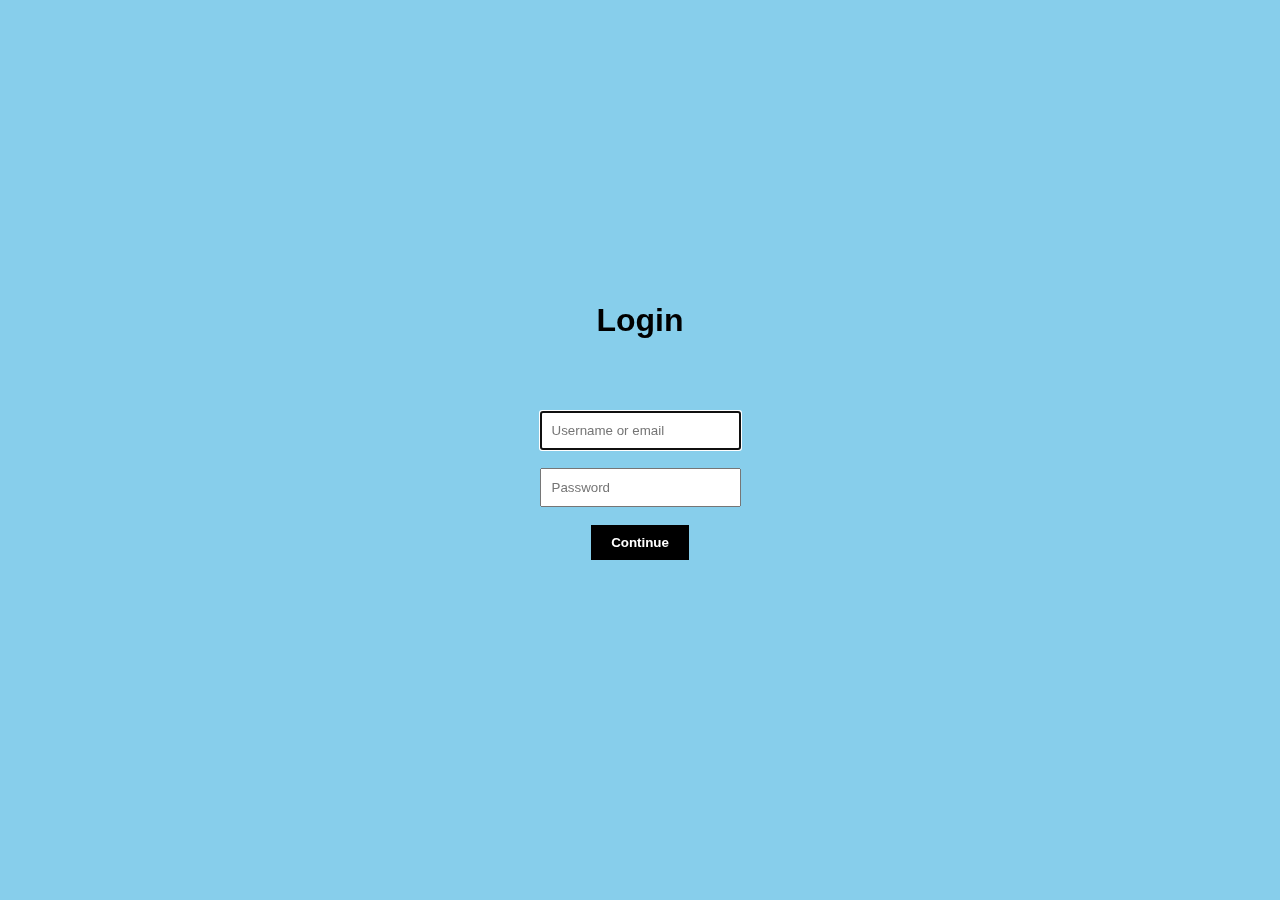
<file: login.html>
<!DOCTYPE html>
<head>
    <meta name="viewport" content="width=device-width, initial-scale=1.0">
    <meta charset="utf-8">
    <title>Login / Sign Up Form</title>
    <!-- <link rel="shortcut icon" href="/assets/favicon.ico"> -->
    <link rel="stylesheet" href="./style.css">
</head>
<body>
    <div class="container login__container">
        
            
            <div class="login__div">
                <h1 class="form__title">Login</h1><br><br><br><br>
            
                <input type="text" class="form__input" autofocus placeholder="Username or email"></input>
               
            <br> <br>
            
                <input type="password" class="form__input" autofocus placeholder="Password"></input>
               
           
            <br> <br>
			
            <a href="./index.html"><button  type="submit">Continue</button></a><br> <br>
           
            <!-- <p class="form__text">
                <a href="#" class="form__link">Forgot your password?</a>
            </p>
            <p class="form__text">
                <a class="form__link" href="./" id="linkCreateAccount">Don't have an account? Create account</a>
            </p> -->

            </div>
           
            
                
            <br><br><br>
        
            <!-- <h1 class="form__title">Create Account</h1>
            <div class="form__message form__message--error"></div>
            <div class="form__input-group">
                <input type="text" id="signupUsername" class="form__input" autofocus placeholder="Username" />
                <div class="form__input-error-message"></div>
            </div>
            <div class="form__input-group">
                <input type="text" class="form__input" autofocus placeholder="Email Address" />
                <div class="form__input-error-message"></div>
            </div>
            <div class="form__input-group">
                <input type="password" class="form__input" autofocus placeholder="Password" />
                <div class="form__input-error-message"></div>
            </div>
            <div class="form__input-group">
                <input type="password" class="form__input" autofocus placeholder="Confirm password" />
                <div class="form__input-error-message"></div>
            </div>
            <button class="form__button" type="submit">Continue</button>
            <p class="form__text">
                <a class="form__link" href="./" id="linkLogin">Already have an account? Sign in</a>
            </p> -->
        
    </div>
    <!-- <script src="./src/main.js"></script> -->
</body>
</html>
</file>
<file: style.css>
*{
	 padding:0;
	  margin:0; 
	  box-sizing: border-box; 
	  font-family: sans-serif;
	}
	header{
	width: 100%;
	height: 100vh;
	
	
}

.form_button{
	z-index:-1;
}


html{
	scroll-behaviour: smooth;
}

	nav{
	width: 100%;
	height: 70px;
	border-bottom: 1px solid grey;
	box-shadow: 2px 0px 5px grey;
	display: flex;
	justify-content: space-around;
	align-items: center;
	position: fixed;
	top:0;
	z-index: 1;
	background: white;
}
.logo{
	font-size: 50px;
	font-weight: bold;
}

.menu a{
	text-decoration: none;
	font-size: 20px;
	color: black;
	padding: 10px 20px;
	margin:5px;
	font-weight: bold;
}

.container{
	display: flex;
	justify-content: center;
	align-items: center;
	transform-style: preserve-3d;
	transform-origin: center;
	perspective: 2000px;
}

.left{
	flex-basis: 50%;
	animation:animate 3s linear infinite;

}
@keyframes animate{
	0%{
		transform: scale(1.1);
	}
		50%{
		transform: scale(1);
	}
		100%{
		transform: scale(1.1);
	}
}
.right{
	flex-basis: 50%;
	max-width: 400px;
	margin-left:100px;


}
.right h1{
	font-size: 50px;
}
.right p{
	font-size: 25px;
	margin:20px,0px;
}
button{
	background: black;
	color: white;
	font-weight: bold;
	border: none;
	outline: none;
	padding: 10px 20px;
	margin-bottom: 20px;
}







/* featured section start */
#Featured{
	padding: 50px 0px;
	font-size: 200px;
	text-align:center;
	
}
.wrapper{
	display: grid;
	grid-template-columns: repeat(4,20%);
	grid-auto-rows: minmax(200px,auto);
	grid-gap: 1em;
	justify-content: center;
	margin-top:10px;
	align-items: center;
}
.wrapper>div{
	border:1px ;
	position: relative;
}
.wrapper> div img{
border:1px solid grey;
	position: relative;
	overflow: hidden;
	justify-content: center;
}
.box1{
	grid-row: 1/3;
	grid-column: 1/3;
}
.price{
	position: absolute;
	top:0;
	left: 0;
	background: black;
	color: white;
	padding: 5px;
	content:50px;
	font-size:15px;
}
.wrapper> div img:hover{
	transform: scale(1.2);
	transition: 0.4s linear;
}


/* featured section end */


/*  men section start */


#Men{
	padding:80px 0px;
	
}
.men-row{
		display: flex;
	justify-content: space-around;
	align-items: center;
}
.men-box {
	flex-basis: 15%;
	box-shadow: 2px 3px 5px grey;
	padding: 10px;
	text-align: center;
	margin: auto;
   margin-left: 20px;
}
	.men-box{
		flex-basis:25%;
		box-shadow:2px 3px 5px grey;
		
	}
	.men-boximg{
		width:100%;
	}
	.men-box h3{
	background: black;
	color: white;
	padding: 10px;
	}
	.men-box:hover{
		transform: translateY(-20px);
	transition: 0.4s ease;
	}
	
	/* men sectrion end */
	
	
	
	/*  women section end*/
	
	
	#Women{
	padding:80px 0px;
	
}
	
	
	
.women-row{
		display: flex;
	justify-content: space-around;
	align-items: center;
}
.women-box {
	flex-basis: 15%;
	box-shadow: 2px 3px 5px grey;
	padding: 10px;
	text-align: center;
	margin: auto;
   margin-left: 20px;
}
	.women-box{
		flex-basis:25%;
		box-shadow:2px 3px 5px grey;
		
	}
	.women-boximg{
		width:100%;
	}
	.women-box h3{
	background: black;
	color: white;
	padding: 10px;
	}
	.women-box:hover{
		transform: translateY(-20px);
	transition: 0.4s ease;
	}
	
	/* women section end */




      /* LOGIN start */
	  
	

	

	.login__container{
		margin:0px;
		height:100vh;
		background-color: skyblue;
	}

	.login__div{
		text-align: center;
		width:100%;
		/* background-color: skyblue; */
	}
	.form__input{
		padding:10px;
	}

/* login end */



/* 
    Contact Section Start */


.contact-section {
    height: 800px;
    width: 100%;
}

.contact-section .image-area {
    height: 50%;
    width: 100%;
    background-size: cover;
    background-position: center;
    background-attachment: fixed;
}

.contact-section .form-area {
    position: relative;
    height: 50%;
    width: 100%;
    background: #fff;
    -webkit-box-sizing: border-box;
    box-sizing: border-box;
}

.form-area .form-wrap {
    position: absolute;
    top: -78%;
    left: 50%;
    -webkit-transform: translateX(-50%);
    -ms-transform: translateX(-50%);
    transform: translateX(-50%);
    height: 620px;
    width: 1120px;
    background: url('Image1/contact.jpg');
    background-size: cover;
    background-position: center;
    border-radius: 0.2rem;
    -webkit-box-sizing: border-box;
    box-sizing: border-box;
    -webkit-box-shadow: 0 0 0.4rem 0 gray;
    box-shadow: 0 0 0.4rem 0 gray;
}

.form-wrap .title {
    padding-top: 2.4rem;
    width: 100%;
    -webkit-box-sizing: border-box;
    box-sizing: border-box;
}

.form-wrap .title h1 {
    color: #61790a;
    font-size: 2.2rem;
    text-align: center;
}

.form-wrap .contact-area {
    padding-top: 3rem;
    display: -webkit-box;
    display: -ms-flexbox;
    display: flex;
    width: 100%;
    height: auto;
    -webkit-box-sizing: border-box;
    box-sizing: border-box;
}

.contact-area .contact-info {
    width: 35%;
    height: 100%;
    margin-left: 6rem;
}

.contact-info>h2 {
    margin-bottom: 1.4rem;
    color: #61790a;
    font-size: 2rem;
}

.contact-info>div {
    margin-bottom: 1rem;
    display: -webkit-box;
    display: -ms-flexbox;
    display: flex;
    -webkit-box-align: center;
    -ms-flex-align: center;
    align-items: center;
}

.contact-info>div>p {
    color: #333;
    font-size: 1.4rem;
}

.contact-info>div>span {
    color: #61790a;
    font-size: 2rem;
    margin-right: 0.8rem;
}

.contact-area .contact-form {
    display: -webkit-box;
    display: -ms-flexbox;
    display: flex;
    -webkit-box-orient: vertical;
    -webkit-box-direction: normal;
    -ms-flex-direction: column;
    flex-direction: column;
    width: 60%;
    height: auto;
    padding: 0 3rem;
    -webkit-box-sizing: border-box;
    box-sizing: border-box;
}

.contact-form .name-field {
    display: -webkit-box;
    display: -ms-flexbox;
    display: flex;
    -webkit-box-pack: justify;
    -ms-flex-pack: justify;
    justify-content: space-between;
}

.name-field .input-area {
    width: 48%;
}

.contact-form .input-area {
    position: relative;
    margin-bottom: 2rem;
}

.input-area input {
    height: 3rem;
    width: 100%;
    color: #333;
    font-size: 1.2rem;
    border: 2px solid silver;
    border-radius: 0.2rem;
    background: transparent;
    outline: none;
    padding: 0 1rem;
    -webkit-box-sizing: border-box;
    box-sizing: border-box;
    -webkit-transition: all 0.3s ease;
    -o-transition: all 0.3s ease;
    transition: all 0.3s ease;
}

.input-area input:focus {
    border: 2px solid #61790a;
}

.input-area label {
    position: absolute;
    top: 50%;
    left: 1rem;
    -webkit-transform: translateY(-50%);
    -ms-transform: translateY(-50%);
    transform: translateY(-50%);
    color: #5c5c68;
    font-size: 1.2rem;
    -webkit-transition: all 0.3s ease;
    -o-transition: all 0.3s ease;
    transition: all 0.3s ease;
}

.input-area input:focus~label,
.input-area input:valid~label {
    top: -0.8rem;
    left: 0;
    color: #61790a;
    font-size: 1rem;
}

.contact-form .message-area {
    position: relative;
    -webkit-box-flex: 1;
    -ms-flex: 1 1 auto;
    flex: 1 1 auto;
    height: 200px;
    width: 100%;
}

.message-area textarea {
    height: 100%;
    width: 100%;
    border: 2px solid silver;
    outline: none;
    color: #333;
    font-size: 1.2rem;
    padding: 1rem;
    background: transparent;
    -webkit-box-sizing: border-box;
    box-sizing: border-box;
    border-radius: 0.2rem;
    resize: vertical;
    -webkit-transition: all 0.3s ease;
    -o-transition: all 0.3s ease;
    transition: all 0.3s ease;
}

.message-area textarea:focus {
    border: 2px solid #61790a;
}

.message-area label {
    position: absolute;
    color: #5c5c68;
    font-size: 1.2rem;
    top: 1rem;
    left: 1rem;
    -webkit-transition: all 0.3s ease;
    -o-transition: all 0.3s ease;
    transition: all 0.3s ease;
}

.message-area textarea:focus~label,
.message-area textarea:valid~label {
    top: -1.6rem;
    left: 0;
    color: #61790a;
    font-size: 1rem;
}

.contact-form .btn {
    margin-top: 1.8rem;
}

.contact-form .btn button {
    height: 3.2rem;
    width: 8rem;
    border: none;
    outline: none;
    color: #fff;
    font-size: 1.2rem;
    font-family: 'Averia Serif Libre', cursive;
    background: #61790a;
    border-radius: 0.1rem;
    cursor: pointer;
}

#contact.menu-active {
    padding-top: 2rem;
}

    /* Contact Section End */



/* 
footer section */


	#footer{
	display: flex;
	justify-content: space-around;
	align-items: center;
	background: black;
	color: white;
	padding: 10px;
}
</file>
